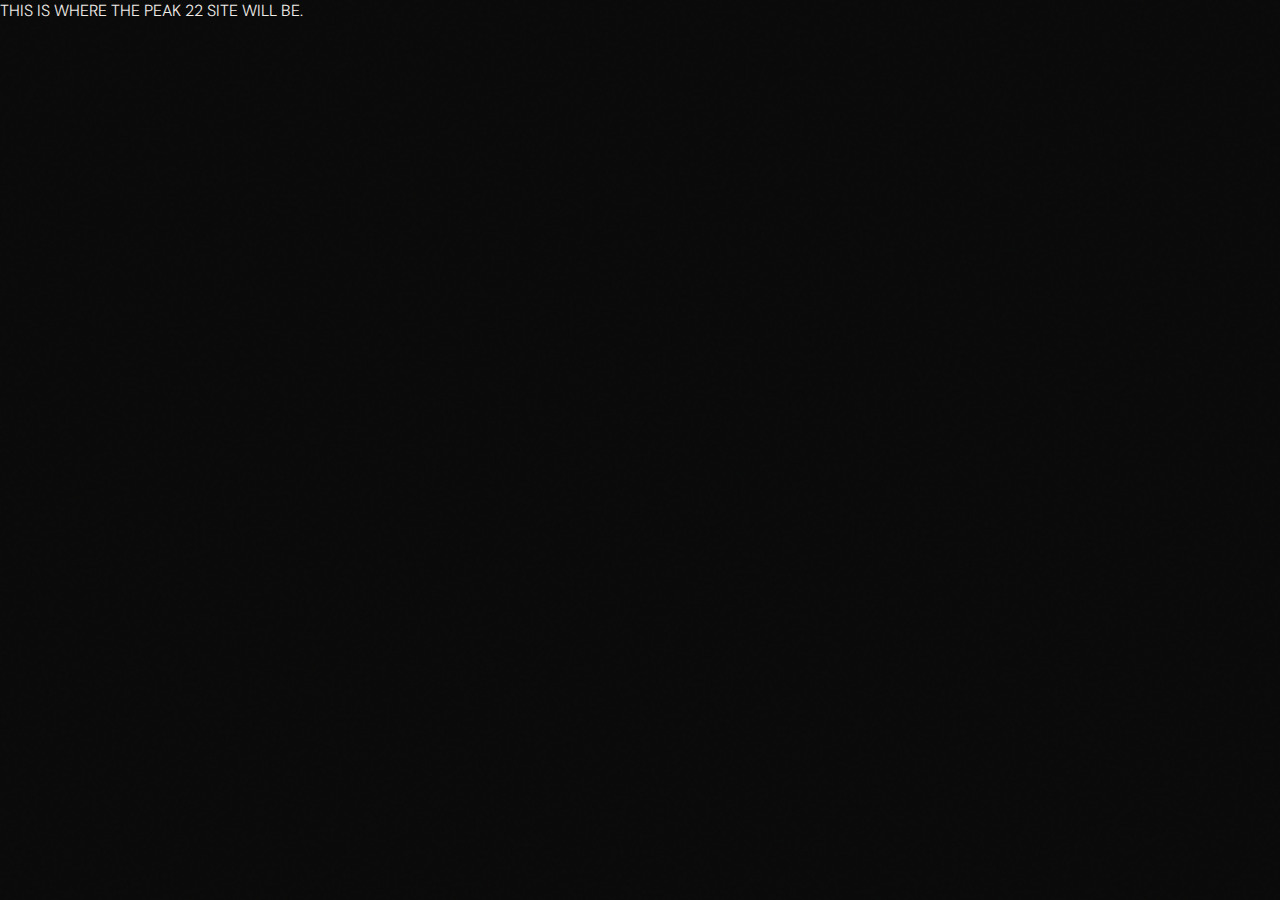
<file: index.html>
<!--  this is the site for PEAK 22º-->
<!DOCTYPE html>
<html lang="en">

<head>
  <meta charset="UTF-8" />
  <meta name="viewport" content="width=device-width, initial-scale=1" />
  <title>PEAK 22º — Main Page</title>
  <link rel="icon" type="image/png" href="assets/peak22logo.png">
  <meta name="description" content="Website for PEAK 22º." />
  <link rel="preconnect" href="https://fonts.gstatic.com" crossorigin>
  <link href="https://fonts.googleapis.com/css2?family=Inter:wght@400;600;800&display=swap" rel="stylesheet">
  <link rel="stylesheet" href="styles.css" />
</head>

<body>
    <p>THIS IS WHERE THE PEAK 22 SITE WILL BE.</p>
    <img href="assets/peak22logo.png">

</body>
</file>
<file: styles.css>
/* ─── PEAK 22° GLOBAL STYLES ─── */

@import url('https://fonts.googleapis.com/css2?family=Bebas+Neue&family=DM+Sans:wght@300;400;600&display=swap');

:root {
  --black:    #0a0a0a;
  --deep:     #111111;
  --surface:  #1a1a1a;
  --border:   #2a2a2a;
  --red:      #8b1a1a;
  --red-hot:  #c0392b;
  --white:    #f0ece8;
  --muted:    #888;
  --font-display: 'Bebas Neue', sans-serif;
  --font-body:    'DM Sans', sans-serif;
}

*, *::before, *::after { box-sizing: border-box; margin: 0; padding: 0; }

html { scroll-behavior: smooth; }

body {
  background: var(--black);
  color: var(--white);
  font-family: var(--font-body);
  font-weight: 300;
  overflow-x: hidden;
  cursor: none;
}

/* ─── CUSTOM CURSOR ─── */
.cursor {
  position: fixed;
  width: 12px; height: 12px;
  background: var(--red-hot);
  border-radius: 50%;
  pointer-events: none;
  z-index: 9999;
  transform: translate(-50%, -50%);
  transition: transform 0.1s ease, width 0.3s ease, height 0.3s ease, background 0.3s ease;
  mix-blend-mode: screen;
}
.cursor.expand {
  width: 40px; height: 40px;
  background: rgba(192,57,43,0.3);
  border: 1px solid var(--red-hot);
}
.cursor-ring {
  position: fixed;
  width: 36px; height: 36px;
  border: 1px solid var(--red);
  border-radius: 50%;
  pointer-events: none;
  z-index: 9998;
  transform: translate(-50%, -50%);
  transition: transform 0.18s ease;
  opacity: 0.6;
}

/* ─── NOISE OVERLAY ─── */
body::before {
  content: '';
  position: fixed;
  inset: 0;
  background-image: url("data:image/svg+xml,%3Csvg viewBox='0 0 256 256' xmlns='http://www.w3.org/2000/svg'%3E%3Cfilter id='noise'%3E%3CfeTurbulence type='fractalNoise' baseFrequency='0.9' numOctaves='4' stitchTiles='stitch'/%3E%3C/filter%3E%3Crect width='100%25' height='100%25' filter='url(%23noise)' opacity='0.04'/%3E%3C/svg%3E");
  pointer-events: none;
  z-index: 9990;
  opacity: 0.35;
}

/* ─── NAV ─── */
nav {
  position: fixed;
  top: 0; left: 0; right: 0;
  z-index: 100;
  display: flex;
  align-items: center;
  justify-content: space-between;
  padding: 1.2rem 3rem;
  background: linear-gradient(to bottom, rgba(10,10,10,0.97) 0%, transparent 100%);
  backdrop-filter: blur(4px);
}

.nav-logo img {
  height: 38px;
  filter: brightness(1.1);
  transition: filter 0.3s;
}
.nav-logo img:hover { filter: brightness(1.5) drop-shadow(0 0 8px var(--red)); }

.nav-tabs {
  display: flex;
  gap: 0.2rem;
  background: var(--surface);
  border: 1px solid var(--border);
  border-radius: 4px;
  padding: 4px;
}

.nav-tabs a {
  font-family: var(--font-display);
  letter-spacing: 0.12em;
  font-size: 1rem;
  color: var(--muted);
  text-decoration: none;
  padding: 0.45rem 1.4rem;
  border-radius: 2px;
  transition: color 0.25s, background 0.25s;
}

.nav-tabs a:hover,
.nav-tabs a.active {
  color: var(--white);
  background: var(--red);
}

/* ─── HERO ─── */
.hero {
  position: relative;
  min-height: 100vh;
  display: flex;
  flex-direction: column;
  align-items: center;
  justify-content: center;
  text-align: center;
  overflow: hidden;
  padding: 6rem 2rem 4rem;
}

.hero-bg {
  position: absolute;
  inset: 0;
  background: 
    radial-gradient(ellipse 80% 60% at 50% 30%, rgba(139,26,26,0.18) 0%, transparent 70%),
    radial-gradient(ellipse 40% 40% at 80% 70%, rgba(139,26,26,0.08) 0%, transparent 60%),
    var(--black);
}

.hero-grid {
  position: absolute;
  inset: 0;
  background-image: 
    linear-gradient(rgba(139,26,26,0.07) 1px, transparent 1px),
    linear-gradient(90deg, rgba(139,26,26,0.07) 1px, transparent 1px);
  background-size: 60px 60px;
  mask-image: radial-gradient(ellipse at center, black 30%, transparent 80%);
}

.hero-logo-main {
  position: relative;
  z-index: 2;
  margin-bottom: 2.5rem;
  animation: fadeUp 1s ease forwards;
  opacity: 0;
  animation-delay: 0.2s;
}
.hero-logo-main img {
  width: min(500px, 80vw);
  filter: invert(1) drop-shadow(0 0 40px rgba(192,57,43,0.4));
}

.hero-tagline {
  position: relative;
  z-index: 2;
  font-family: var(--font-display);
  font-size: clamp(1.2rem, 3vw, 2rem);
  letter-spacing: 0.3em;
  color: var(--muted);
  text-transform: uppercase;
  animation: fadeUp 1s ease forwards;
  opacity: 0;
  animation-delay: 0.5s;
}

.hero-tagline span { color: var(--red-hot); }

.hero-scroll {
  position: absolute;
  bottom: 2.5rem;
  left: 50%;
  transform: translateX(-50%);
  display: flex;
  flex-direction: column;
  align-items: center;
  gap: 0.5rem;
  color: var(--muted);
  font-size: 0.7rem;
  letter-spacing: 0.2em;
  text-transform: uppercase;
  animation: fadeUp 1s ease forwards;
  opacity: 0;
  animation-delay: 1s;
}
.scroll-line {
  width: 1px;
  height: 40px;
  background: linear-gradient(to bottom, var(--red-hot), transparent);
  animation: scrollPulse 2s ease-in-out infinite;
}

/* ─── SECTION SHARED ─── */
section {
  padding: 6rem 3rem;
  max-width: 1200px;
  margin: 0 auto;
}

.section-label {
  font-family: var(--font-display);
  font-size: 0.8rem;
  letter-spacing: 0.4em;
  color: var(--red-hot);
  text-transform: uppercase;
  margin-bottom: 0.8rem;
  display: flex;
  align-items: center;
  gap: 1rem;
}
.section-label::before {
  content: '';
  display: inline-block;
  width: 30px;
  height: 1px;
  background: var(--red-hot);
}

.section-title {
  font-family: var(--font-display);
  font-size: clamp(3rem, 7vw, 5.5rem);
  line-height: 0.9;
  letter-spacing: 0.04em;
  margin-bottom: 2rem;
  text-transform: uppercase;
}

/* ─── BIO ─── */
.bio-section {
  display: grid;
  grid-template-columns: 1fr 1fr;
  gap: 6rem;
  align-items: center;
  padding: 8rem 3rem;
  max-width: 1200px;
  margin: 0 auto;
}

.bio-text p {
  font-size: 1.05rem;
  line-height: 1.8;
  color: #aaa;
  margin-bottom: 1.5rem;
}
.bio-text p strong {
  color: var(--white);
  font-weight: 600;
}

.bio-stats {
  display: grid;
  grid-template-columns: 1fr 1fr;
  gap: 1.5px;
  background: var(--border);
  border: 1px solid var(--border);
}

.stat-box {
  background: var(--deep);
  padding: 2rem 1.5rem;
  position: relative;
  overflow: hidden;
  transition: background 0.3s;
}
.stat-box:hover { background: var(--surface); }
.stat-box::before {
  content: '';
  position: absolute;
  bottom: 0; left: 0;
  width: 100%; height: 2px;
  background: var(--red);
  transform: scaleX(0);
  transition: transform 0.4s ease;
  transform-origin: left;
}
.stat-box:hover::before { transform: scaleX(1); }

.stat-num {
  font-family: var(--font-display);
  font-size: 3.5rem;
  line-height: 1;
  color: var(--white);
  display: block;
}
.stat-num span { color: var(--red-hot); }
.stat-label {
  font-size: 0.7rem;
  letter-spacing: 0.15em;
  text-transform: uppercase;
  color: var(--muted);
  margin-top: 0.4rem;
  display: block;
}

/* ─── UPCOMING / EVENT CARDS ─── */
.events-strip {
  padding: 4rem 3rem 6rem;
  max-width: 1200px;
  margin: 0 auto;
}

.events-grid {
  display: grid;
  grid-template-columns: repeat(auto-fill, minmax(320px, 1fr));
  gap: 1px;
  background: var(--border);
  border: 1px solid var(--border);
  margin-top: 2.5rem;
}

.event-card {
  background: var(--deep);
  padding: 2rem;
  position: relative;
  overflow: hidden;
  transition: background 0.3s;
  cursor: none;
}
.event-card:hover { background: #161616; }

.event-card::after {
  content: '';
  position: absolute;
  top: 0; left: 0;
  width: 3px; height: 100%;
  background: var(--red);
  transform: scaleY(0);
  transition: transform 0.35s ease;
  transform-origin: bottom;
}
.event-card:hover::after { transform: scaleY(1); }

.event-date {
  font-family: var(--font-display);
  font-size: 0.75rem;
  letter-spacing: 0.25em;
  color: var(--red-hot);
  margin-bottom: 0.6rem;
}
.event-name {
  font-family: var(--font-display);
  font-size: 1.6rem;
  letter-spacing: 0.06em;
  margin-bottom: 0.4rem;
}
.event-venue {
  font-size: 0.8rem;
  color: var(--muted);
  letter-spacing: 0.1em;
  text-transform: uppercase;
}
.event-tag {
  display: inline-block;
  margin-top: 1.2rem;
  padding: 0.25rem 0.75rem;
  border: 1px solid var(--border);
  font-size: 0.65rem;
  letter-spacing: 0.2em;
  text-transform: uppercase;
  color: var(--muted);
  transition: border-color 0.3s, color 0.3s;
}
.event-card:hover .event-tag {
  border-color: var(--red);
  color: var(--red-hot);
}

/* ─── DIVIDER ─── */
.divider {
  width: 100%;
  height: 1px;
  background: linear-gradient(to right, transparent, var(--border) 20%, var(--border) 80%, transparent);
  margin: 0 auto;
  max-width: 1200px;
}

/* ─── MARQUEE ─── */
.marquee-wrap {
  overflow: hidden;
  border-top: 1px solid var(--border);
  border-bottom: 1px solid var(--border);
  padding: 1rem 0;
  background: var(--deep);
}
.marquee-track {
  display: flex;
  gap: 0;
  white-space: nowrap;
  animation: marquee 18s linear infinite;
}
.marquee-item {
  font-family: var(--font-display);
  font-size: 0.9rem;
  letter-spacing: 0.35em;
  color: var(--muted);
  text-transform: uppercase;
  padding: 0 3rem;
}
.marquee-item span { color: var(--red-hot); }

/* ─── FOOTER ─── */
footer {
  background: var(--deep);
  border-top: 1px solid var(--border);
  padding: 4rem 3rem;
  max-width: 100%;
}
.footer-inner {
  max-width: 1200px;
  margin: 0 auto;
  display: grid;
  grid-template-columns: 1fr 1fr 1fr;
  gap: 3rem;
  align-items: start;
}
footer img {
  height: 32px;
  filter: invert(1);
  opacity: 0.7;
  margin-bottom: 1rem;
  display: block;
}
.footer-desc {
  font-size: 0.8rem;
  color: var(--muted);
  line-height: 1.7;
}
.footer-col h4 {
  font-family: var(--font-display);
  letter-spacing: 0.2em;
  font-size: 0.8rem;
  color: var(--red-hot);
  text-transform: uppercase;
  margin-bottom: 1rem;
}
.footer-col p, .footer-col a {
  display: block;
  font-size: 0.85rem;
  color: var(--muted);
  text-decoration: none;
  line-height: 1.9;
  transition: color 0.2s;
}
.footer-col a:hover { color: var(--white); }

.footer-bottom {
  max-width: 1200px;
  margin: 2rem auto 0;
  padding-top: 1.5rem;
  border-top: 1px solid var(--border);
  display: flex;
  justify-content: space-between;
  font-size: 0.7rem;
  color: #555;
  letter-spacing: 0.1em;
}

/* ─── PHOTOS PAGE ─── */
.photos-hero {
  min-height: 35vh;
  display: flex;
  align-items: flex-end;
  padding: 8rem 3rem 3rem;
  background: radial-gradient(ellipse 80% 60% at 50% 0%, rgba(139,26,26,0.2) 0%, transparent 70%);
  max-width: 1200px;
  margin: 0 auto;
}

.gallery-filters {
  display: flex;
  gap: 0.5rem;
  flex-wrap: wrap;
  margin: 2rem 3rem;
  max-width: 1200px;
}
.filter-btn {
  font-family: var(--font-display);
  font-size: 0.8rem;
  letter-spacing: 0.2em;
  padding: 0.4rem 1.2rem;
  border: 1px solid var(--border);
  background: transparent;
  color: var(--muted);
  text-transform: uppercase;
  cursor: none;
  transition: all 0.25s;
}
.filter-btn:hover, .filter-btn.active {
  background: var(--red);
  border-color: var(--red);
  color: var(--white);
}

.gallery-grid {
  columns: 3;
  column-gap: 3px;
  padding: 0 3rem 6rem;
  max-width: 1200px;
  margin: 0 auto;
}

.gallery-item {
  break-inside: avoid;
  margin-bottom: 3px;
  position: relative;
  overflow: hidden;
  cursor: none;
}
.gallery-item img {
  width: 100%;
  display: block;
  filter: saturate(0.7) brightness(0.9);
  transition: transform 0.6s cubic-bezier(0.25, 0.46, 0.45, 0.94), filter 0.4s;
}
.gallery-item:hover img {
  transform: scale(1.04);
  filter: saturate(1) brightness(1);
}
.gallery-item .overlay {
  position: absolute;
  inset: 0;
  background: linear-gradient(to top, rgba(139,26,26,0.6) 0%, transparent 50%);
  opacity: 0;
  transition: opacity 0.4s;
  display: flex;
  align-items: flex-end;
  padding: 1rem;
}
.gallery-item:hover .overlay { opacity: 1; }
.overlay-label {
  font-family: var(--font-display);
  font-size: 0.9rem;
  letter-spacing: 0.15em;
  color: var(--white);
  text-transform: uppercase;
}

/* Lightbox */
.lightbox {
  position: fixed;
  inset: 0;
  background: rgba(0,0,0,0.95);
  z-index: 1000;
  display: flex;
  align-items: center;
  justify-content: center;
  opacity: 0;
  pointer-events: none;
  transition: opacity 0.4s;
}
.lightbox.open {
  opacity: 1;
  pointer-events: all;
}
.lightbox img {
  max-width: 85vw;
  max-height: 85vh;
  object-fit: contain;
  border: 1px solid var(--border);
}
.lightbox-close {
  position: fixed;
  top: 2rem; right: 2rem;
  font-family: var(--font-display);
  font-size: 1.5rem;
  letter-spacing: 0.1em;
  color: var(--muted);
  cursor: none;
  transition: color 0.2s;
  z-index: 1001;
}
.lightbox-close:hover { color: var(--red-hot); }

/* ─── ANIMATIONS ─── */
@keyframes fadeUp {
  from { opacity: 0; transform: translateY(20px); }
  to   { opacity: 1; transform: translateY(0); }
}
@keyframes scrollPulse {
  0%, 100% { opacity: 0.3; transform: scaleY(1); }
  50%       { opacity: 1; transform: scaleY(1.3); }
}
@keyframes marquee {
  from { transform: translateX(0); }
  to   { transform: translateX(-50%); }
}

/* Scroll reveal */
.reveal {
  opacity: 0;
  transform: translateY(32px);
  transition: opacity 0.7s ease, transform 0.7s ease;
}
.reveal.visible {
  opacity: 1;
  transform: none;
}

/* ─── RESPONSIVE ─── */
@media (max-width: 768px) {
  nav { padding: 1rem 1.5rem; }
  .bio-section { grid-template-columns: 1fr; gap: 3rem; }
  .footer-inner { grid-template-columns: 1fr; gap: 2rem; }
  .gallery-grid { columns: 2; padding: 0 1rem 4rem; }
  section, .events-strip { padding: 4rem 1.5rem; }
}
@media (max-width: 480px) {
  .gallery-grid { columns: 1; }
}
</file>
